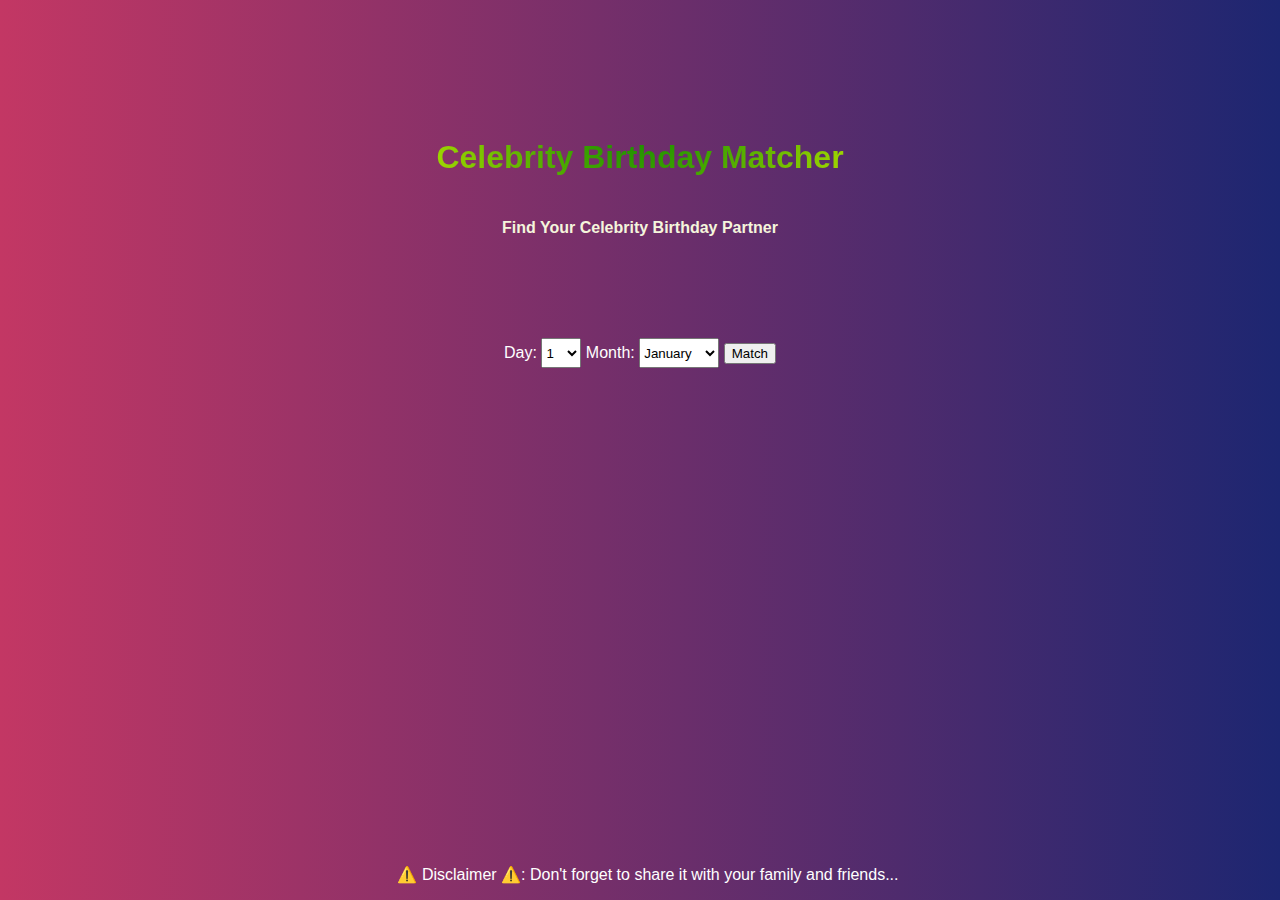
<file: index.html>
<!DOCTYPE html>
<html lang="en">
<head>
    <meta charset="UTF-8">
    <meta name="viewport" content="width=device-width, initial-scale=1.0">
    <title>Celebrity Birthday Matcher</title>
    <link rel="stylesheet" href="styles.css">
</head>
<body>
    <header>
        <h1 class="radial-text-gradient">Celebrity Birthday Matcher</h1>
    </header>
    <div class="sub-title">
        <h4>Find Your Celebrity Birthday Partner</h3>
    </div>
    <main>
        <section id="input-section">
            <label for="day">Day:</label>
            <select id="day"></select>
            <label for="month">Month:</label>
            <select id="month">
                <option value="1">January</option>
                <option value="2">February</option>
                <option value="3">March</option>
                <option value="4">April</option>
                <option value="5">May</option>
                <option value="6">June</option>
                <option value="7">July</option>
                <option value="8">August</option>
                <option value="9">September</option>
                <option value="10">October</option>
                <option value="11">November</option>
                <option value="12">December</option>
            </select>
            <button id="match-btn">Match</button>
        </section>
    </main>
    <footer>
        <p>⚠️ Disclaimer ⚠️: Don't forget to share it with your family and friends...</p> <!-- for fun -->
    </footer>
    <script src="./script.js"></script>
</body>
</html>
</file>
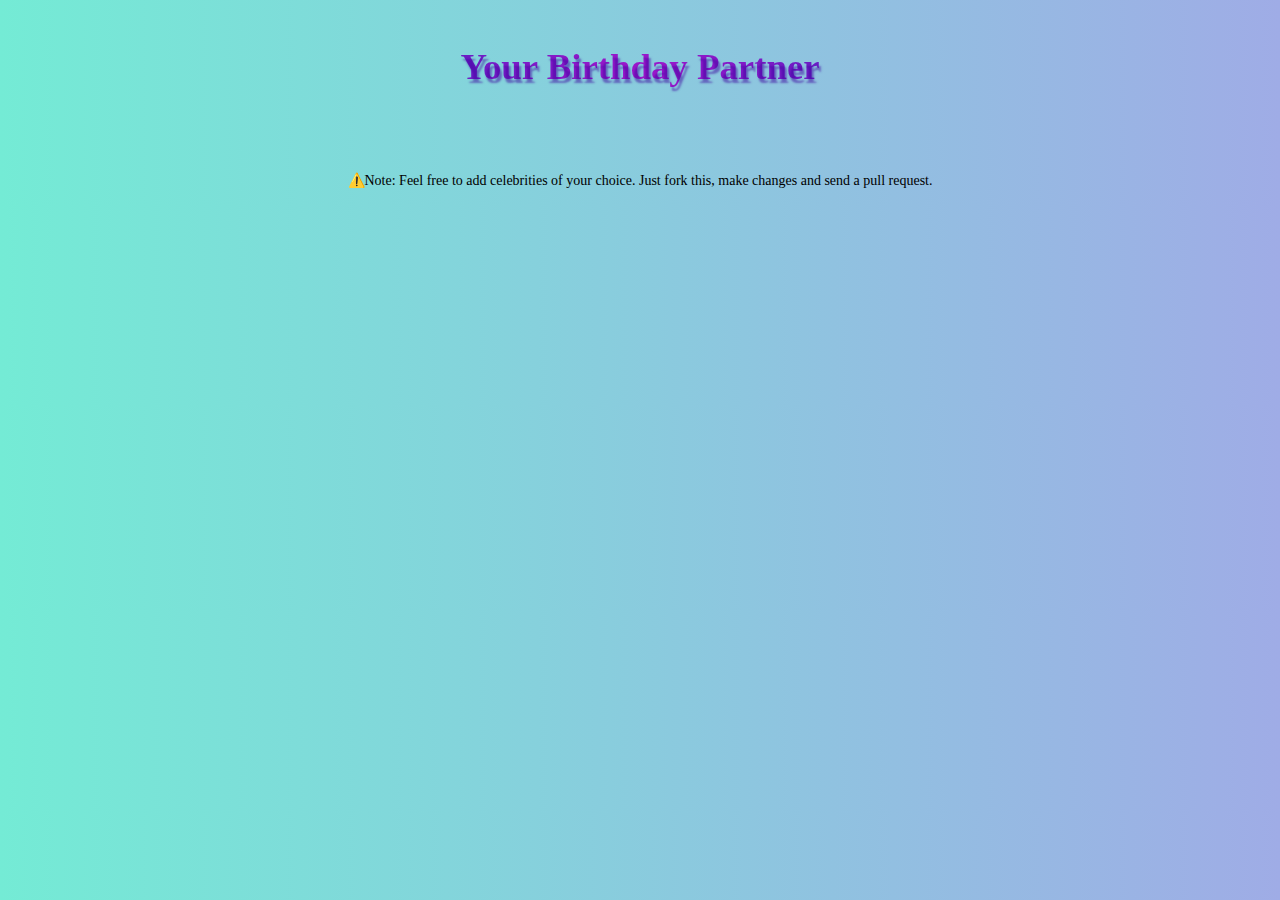
<file: celebrities.html>
<!DOCTYPE html>
<html lang="en">
<head>
    <meta charset="UTF-8">
    <meta name="viewport" content="width=device-width, initial-scale=1.0">
    <title>Celebrities with Same Birthday</title>
    <link rel="stylesheet" href="celeb-styles.css">
</head>
<body>
    <header>
        <h1>Your Birthday Partner</h1>
    </header>
    <main>
        <section id="celebrities-list">
            <!-- Celebrities will be dynamically added here -->
        </section>
    </main>
    <footer>
        <p>⚠️Note: Feel free to add celebrities of your choice. Just fork this, make changes and send a pull request. </p>
    </footer>
    <script src="./celebrity-script.js"></script>
</body>
</html>
</file>
<file: styles.css>
body{
    font-family: 'Gill Sans', 'Gill Sans MT', Calibri, 'Trebuchet MS', sans-serif;
    color :  white;
    background-color: #1d2671;
    background-image: linear-gradient(to right, #c33764 , #1d2671);
    overflow-x: hidden;
}
section > #day{
    height: 30px;
    width: 40px;
}
section > #month{
    height: 30px;
    width: 80px;
}
header > h1{
    display: flex;
    height: 15vh;
    width: 100%;
    justify-content: flex-end;
    flex-direction: column;
    text-align: center; 
    padding-top: 20px;
}
.sub-title{
    display: flex;
    width: 100%;
    justify-content: center;
    flex-direction: column;
    text-align: center;
    color: beige;
}
footer > p {
    display: flex;
    justify-content: center;
    flex-direction: column;
    text-align: center;
    position:absolute;
    bottom:0;
    width:100%;
}
main {
    display: flex;
    margin-top: 80px;
    justify-content: center;
    width: 100%;
}
.radial-text-gradient{
    background: radial-gradient(circle, green, rgb(234, 255, 0), rgb(203, 86, 23) );
        -webkit-background-clip: text;
        background-clip: text;
        color: transparent;
}
</file>
<file: celeb-styles.css>
body{
    font-family: cursive;
    background-image: linear-gradient(to right, #74ebd5  ,  #9face6 );
    overflow-x: hidden;
}
h1{
    display: flex;
    flex: 1 0;
    flex-direction: column;
    align-items: center;
    justify-content: center;
    padding:20px 0px 60px 0px;
    font-size: 2.3rem;
    text-shadow: 2px 4px 2px #3e05a080;
    background: radial-gradient(circle, rgb(161, 23, 203),rgb(64, 32, 191), rgb(190, 14, 37));
    -webkit-background-clip: text;
    background-clip: text;
    color: transparent;
}
body > div{
    display: flex;
    align-items: center;
    align-content: center;
    justify-content: center;
    flex-direction: column;
    height: 100vh;
    width: 100%;
}
div > .celebrity-image-wrapper{
    display: flex;
    align-items: center;
    justify-content: center;
    height: 40vvh;
    width: 100%;
}
img{
    height: 225px;
    width: 225px;
    border-radius: 50%;
    box-shadow: 0px 0px 20px 5px rgb(0, 0, 0);
    background: linear-gradient(rgb(254, 254, 254),rgb(57, 44, 44),black);
    padding: 3px;
    object-fit: cover;
}
div > .celebrity-name-wrapper{
    display: flex;
    align-items: center;
    justify-content: center;
    height: 20vvh;
    width: 100%;
}
div > .celebrity-bio-wrapper{
    display: flex;
    align-items: center;
    justify-content: center;
    height: 20vvh;
    width: 100%;
    margin-bottom: 50px;
}
footer > p {
    display: flex;
    align-items: center;
    justify-content: center;
    font-size: 14px;
    width: 100%;
    bottom:0;
}
.bio-structure{
    width: 70%;
}
</file>
